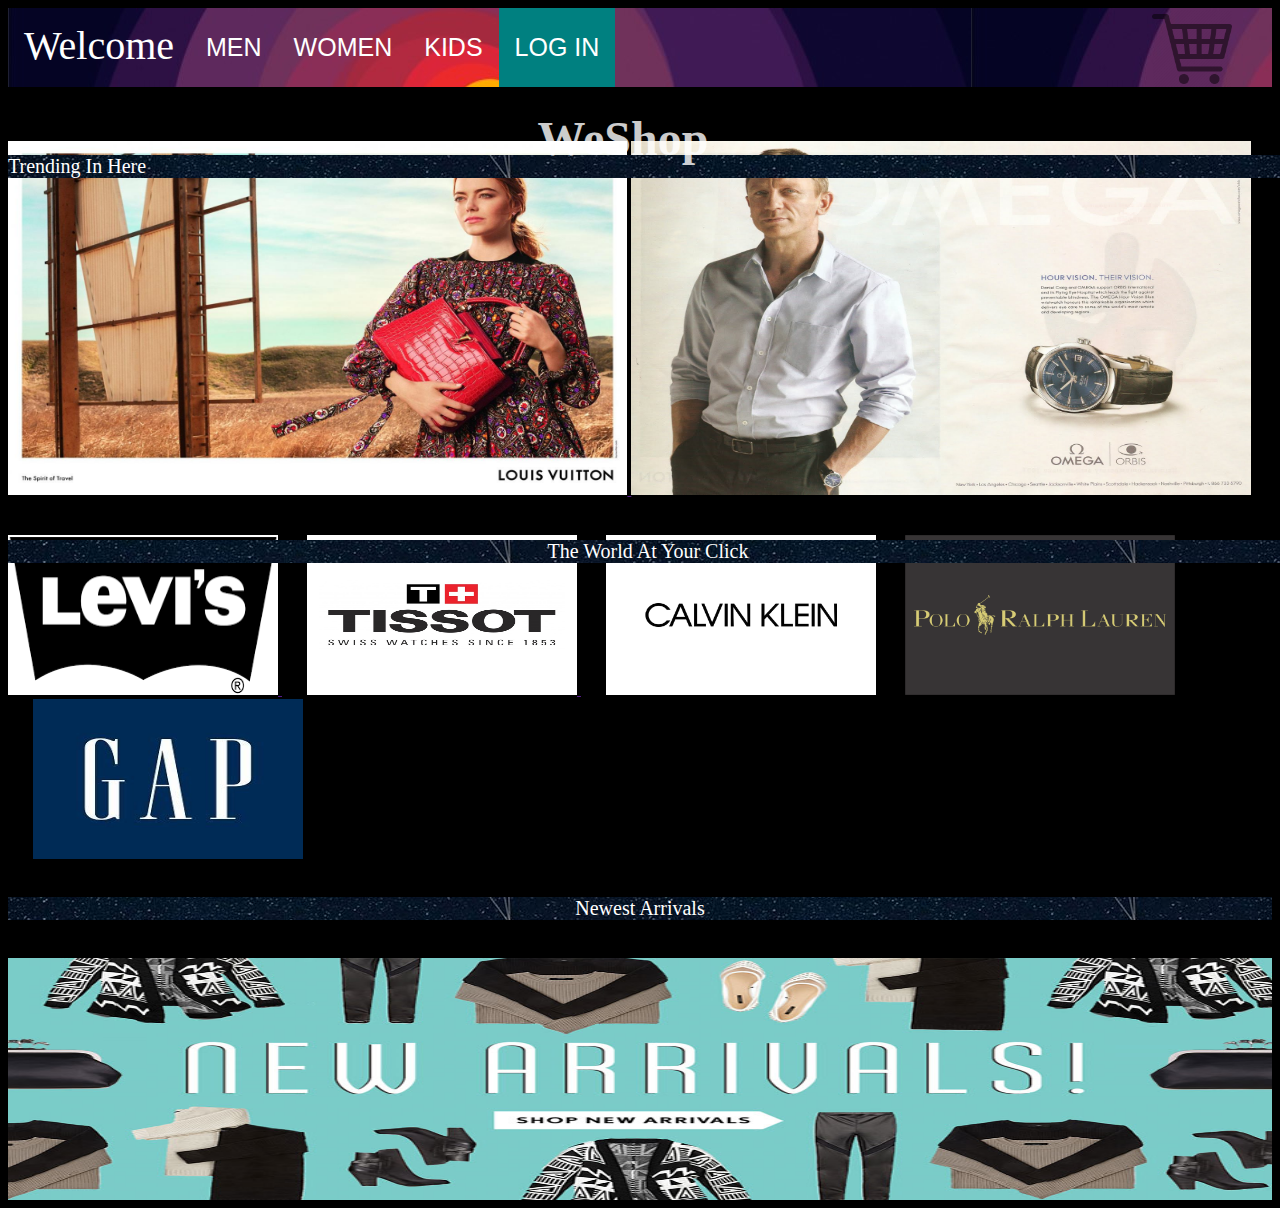
<file: WeShop/index.html>
<html>
<head>
</head>
<style>
.topnav {
    background-image:url("banner.jpg");
    overflow: hidden;
}
.topnav a {
    float: left;
    color:white;
    text-align: center;
    padding: 14px 16px;
    text-decoration: none;
    font-size: 40px;
}
.dropdown {
  float: left;
  overflow: hidden;
}

.dropdown .dropbtn {
  font-size: 25px; 
  border: none;
  outline: none;
  color: white;
  padding: 25px 16px;
  background-color: inherit;
  font-family: Verdana, Geneva, Tahoma, sans-serif; 
  margin: 0; 
}
 .dropdown:hover .dropbtn {
  background-color: red;
}
.dropdown-content {
  display: none;
  position: absolute;
  background-color: black;
  opacity: 0.5;
  min-width: 160px;
  box-shadow: 0px 8px 16px 0px rgba(248, 245, 245, 0.2);
  z-index: 1;
}
.dropdown-content a {
  float: none;
  color:white;
  padding: 15px 16px;
  text-decoration: none;
  display: block;
  text-align: left;
}
.dropdown-content a:hover {
  background-color: rgb(119, 60, 60);
}
.dropdown:hover .dropdown-content {
  display: block;
}
.topnav input[type=text] {
    float: right;
    padding: 6px;
    border: none;
    margin-top: 18px;
    margin-right: 16px;
    font-size: 17px;
}
 
</style>
<body background="" bgcolor="black"><div class="topnav">
  <a ><font face="verdana">Welcome</font></a>
  <div class="dropdown">
    <button class="dropbtn">MEN
    </button>
    <div class="dropdown-content">
      <a href="#">Shirts</a>
      <a href="#">Tess</a>
      <a href="#">Shoes</a>
      <a href="#">Watches</a>
    </div>
  </div> 
  <div class="dropdown">
    <button class="dropbtn">WOMEN 
    </button>
    <div class="dropdown-content">
      <a href="#">Ethnic</a>
      <a href="#">Western</a>
      <a href="#">Shoes</a>
      <a href="#">Watches</a>
    </div>
  </div> 
  <div class="dropdown">
    <button class="dropbtn">KIDS
    </button>
    <div class="dropdown-content">
      <a href="#">Shirts</a>
      <a href="#">Shoes</a>
      <a href="#">Watches</a>
      <a href="#">Toys</a>
    </div>
  </div>
  <div class="dropdown">
    <button class="dropbtn" style="background-color: teal" onclick="location.href='login.html';">LOG IN</button>
    <div class="dropdown-content">
      <a href="#">Sign Up</a>
    </div>
  </div> 
  
</div>
<br>
<br>

<div >
    <p style="font-size:20px;color:white;background-image: url('bannnerhead.jpg');position: absolute;top:15%;width:100%;"><font face="verdana">Trending In Here</font></p>
    </div>
<div>
<br>
<a href="">
  <img src="louisvuittonemmastone8.jpg"  style="width:49%;height:40%;border:0">
</a>
<a href="">
  <img src="Conde Naste Traveler mag Omega Daniel Craig Orbis International pg02-03 05-2011.jpg"  style="width:49%;height:40%">
</a>
</div>
<br>
<div >
    <a style="font-size:20px;color:white;background-image: url('bannnerhead.jpg');text-align: center;position:absolute;top:60%;width:100%"><font face="verdana">The World At Your Click</font></a>
    </div>
<div>
<br>
<a href="">
  <img src="index.png"  style="width:270px;height:160px;border:0">
</a>
<a href="">
  <img src="swoosh-default.jpg"  style="width:270px;height:160px;margin-left: 25px">
</a>
<a>
  <img src="calvin_klein_logo.jpg"  style="width:270px;height:160px;border:5;margin-left: 25px">
</a>
<a>
  <img src="Polo Ralph Lauren logo.jpg"  style="width:270px;height:160px;border:5;margin-left: 25px">
</a>
<a>
  <img src="FCUK-Logo-250x250.png"  style="width:270px;height:160px;border:5;margin-left: 25px">
</a>

</div>
<br>
<div >
    <p style="font-size:20px;color:white;background-image: url('bannnerhead.jpg');text-align: center"><font face="verdana">Newest Arrivals</font></p>
    </div>
<div>
<br>
<a href="">
  <img src="new-arrivals.jpg"  style="width:100%;height:242px;border:0">
</a>
</div>
<img src="shopping-cart2-512.png" style="position: absolute;top:1%;left:90%;width: 80px;height: 80px;opacity: 0.5;">
<h1 style="color:white;position: absolute;left:42%;top:10%;opacity: 0.8;"><font size="15" face="verdana" color="white">WeShop</font></h1>
</body>
</html>
</file>
